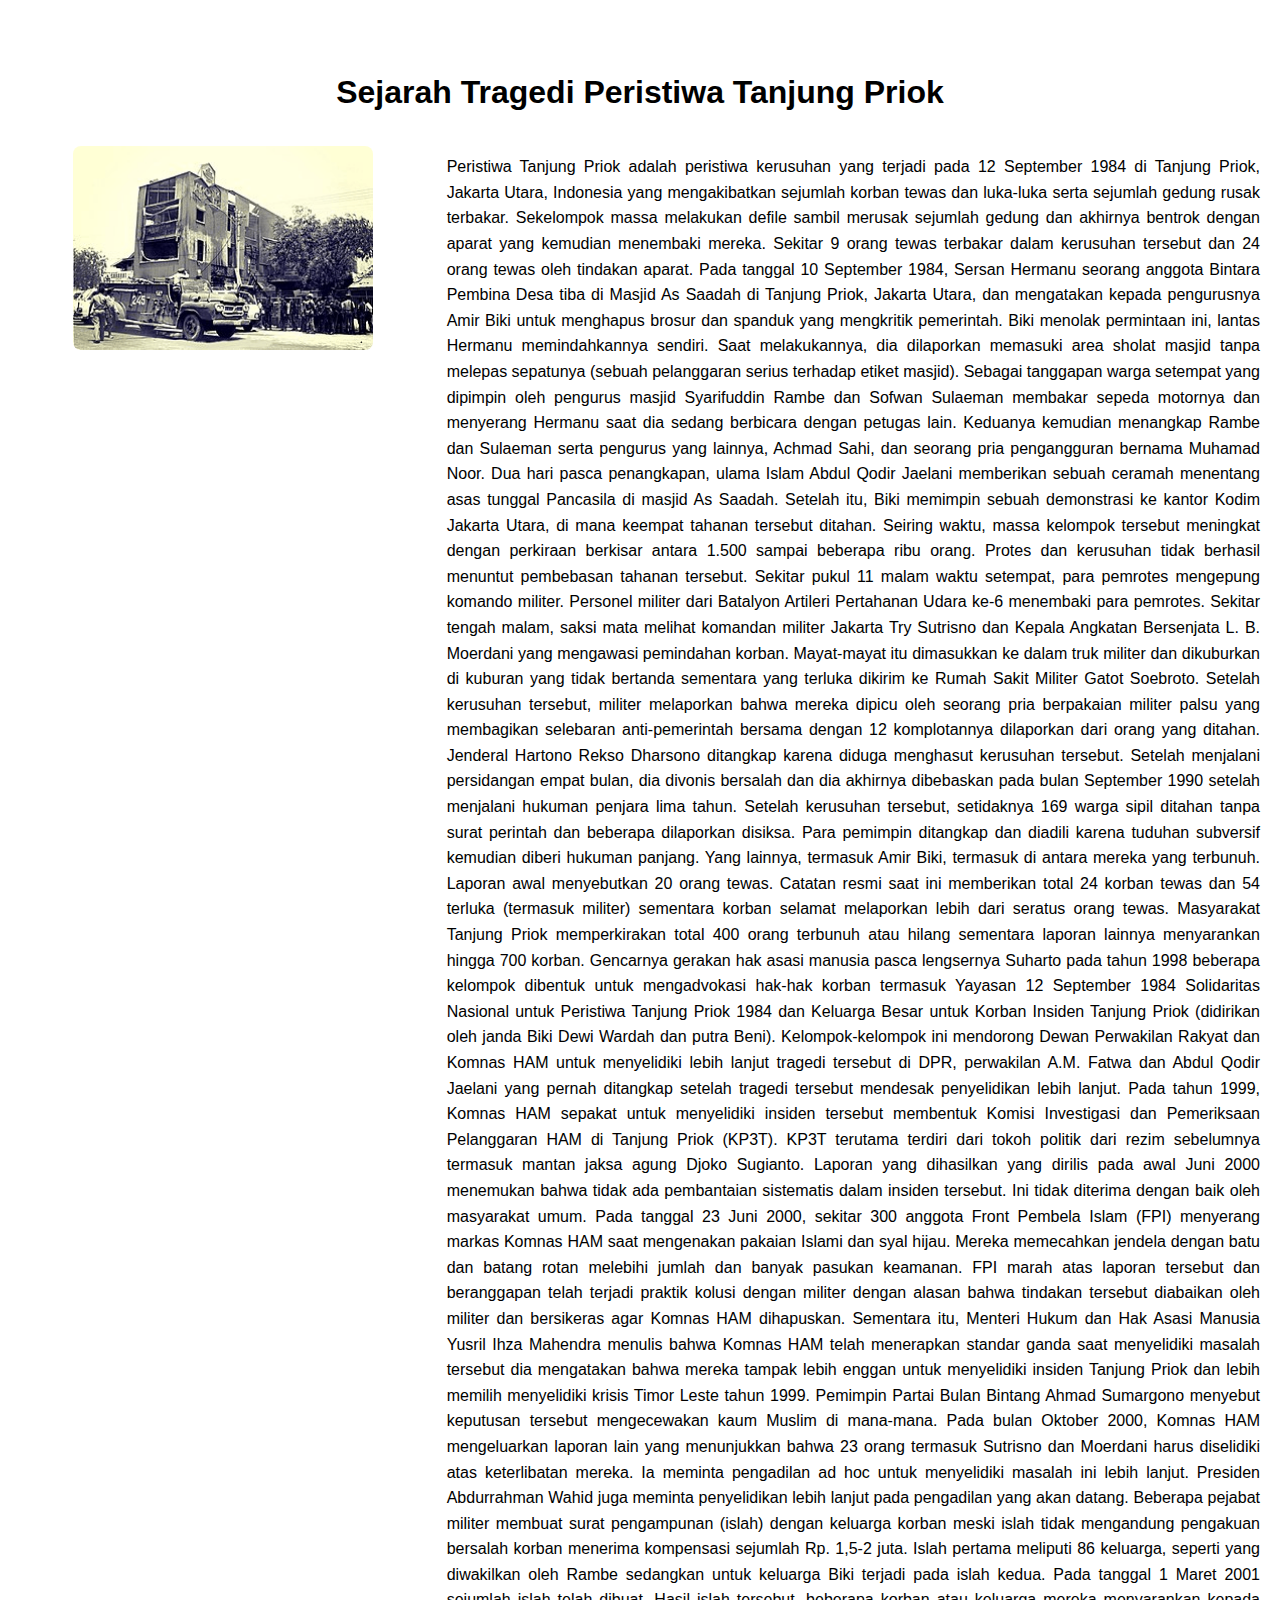
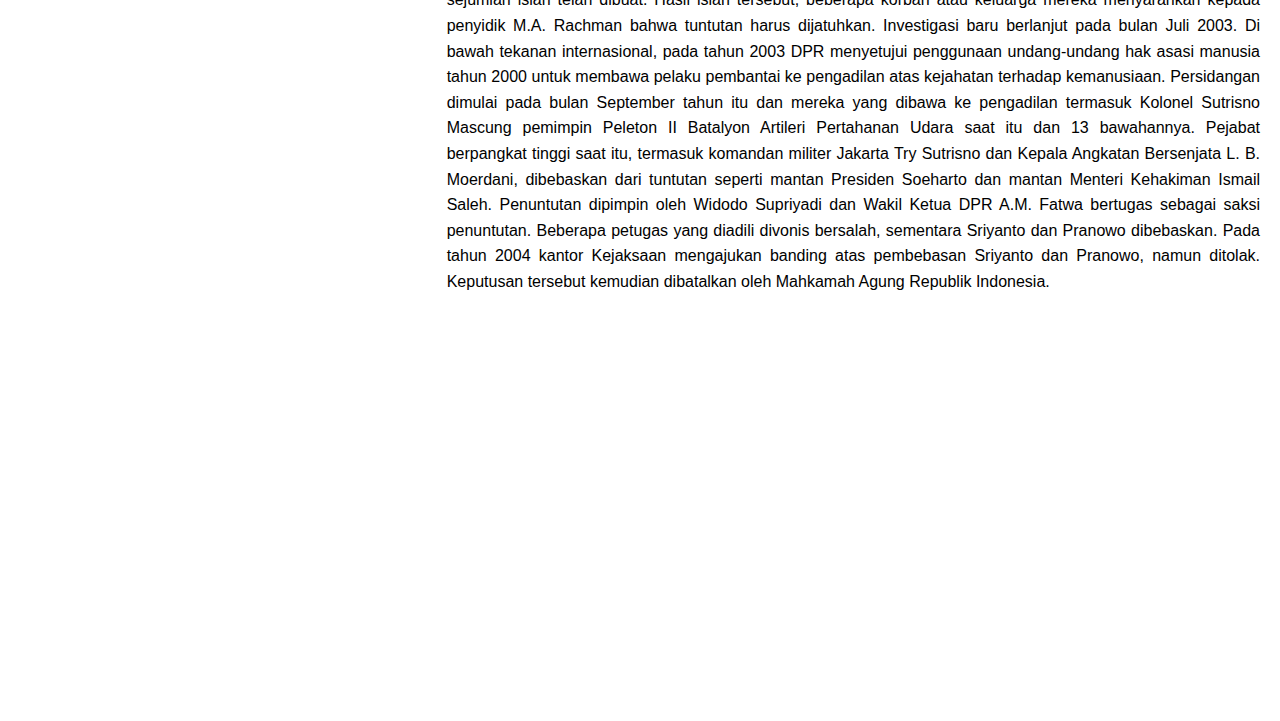
<file: index.html>
<!DOCTYPE html>
<html lang="en">
<head>
    <meta charset="UTF-8">
    <meta name="viewport" content="width=device-width, initial-scale=1.0">
    <title>8th Training</title>
        <style>
        body {
            font-family: Arial, sans-serif;
            line-height: 1.6;
            margin: 20px;
        }

        h1 {
            text-align: center;
            margin-bottom: 20px;
        }

        .container {
            display: flex;
            flex-direction: row;
            justify-content: space-between;
            align-items: flex-start;
            gap: 20px;
        }

        .image-container {
            flex: 1;
            display: flex;
            justify-content: center;
        }

        .image-container img {
            width: 100%;
            max-width: 300px;
            height: auto;
            border-radius: 8px;
        }

        .text-container {
            flex: 2;
            text-align: justify;
        }

        .text-container p {
            text-align: justify;
            text-justify: inter-word;
        }

        .video-container {
            margin-top: 30px;
            display: flex;
            justify-content: center;
        }

        .video-container iframe {
            width: 100%;
            max-width: 640px;
            height: 360px;
            border-radius: 8px;
        }

        @media (max-width: 768px) {
            .container {
                flex-direction: column;
                align-items: center;
            }

            .text-container {
                width: 100%;
            }

            .video-container iframe {
                width: 100%;
                height: 240px;
            }
        }
    </style>
</head>
<img>
<h1>Sejarah Tragedi Peristiwa Tanjung Priok</h1>
<div class="container">
    <div class="image-container">
        <img src="./300px-Tragedi_Tanjung_Priok.png" alt="Gambar Tragedi Tanjung Priok" title="Tragedi Tanjung Priok" style="float:left; margin:8px;"></img>
    </div>
    <div class="text-container">
        <p>
        Peristiwa Tanjung Priok adalah peristiwa kerusuhan yang terjadi pada 12 September 1984 di Tanjung Priok, Jakarta Utara, Indonesia yang mengakibatkan sejumlah korban tewas dan luka-luka serta sejumlah gedung rusak terbakar. 
        Sekelompok massa melakukan defile sambil merusak sejumlah gedung dan akhirnya bentrok dengan aparat yang kemudian menembaki mereka. 
        Sekitar 9 orang tewas terbakar dalam kerusuhan tersebut dan 24 orang tewas oleh tindakan aparat.
         
        Pada tanggal 10 September 1984, Sersan Hermanu seorang anggota Bintara Pembina Desa tiba di Masjid As Saadah di Tanjung Priok, Jakarta Utara, dan mengatakan kepada pengurusnya Amir Biki untuk menghapus brosur dan spanduk yang mengkritik pemerintah. 
        Biki menolak permintaan ini, lantas Hermanu memindahkannya sendiri.
        Saat melakukannya, dia dilaporkan memasuki area sholat masjid tanpa melepas sepatunya (sebuah pelanggaran serius terhadap etiket masjid).

        Sebagai tanggapan warga setempat yang dipimpin oleh pengurus masjid Syarifuddin Rambe dan Sofwan Sulaeman membakar sepeda motornya dan menyerang Hermanu saat dia sedang berbicara dengan petugas lain. 
        Keduanya kemudian menangkap Rambe dan Sulaeman serta pengurus yang lainnya, Achmad Sahi, dan seorang pria pengangguran bernama Muhamad Noor.

        Dua hari pasca penangkapan, ulama Islam Abdul Qodir Jaelani memberikan sebuah ceramah menentang asas tunggal Pancasila di masjid As Saadah.
        Setelah itu, Biki memimpin sebuah demonstrasi ke kantor Kodim Jakarta Utara, di mana keempat tahanan tersebut ditahan.
        Seiring waktu, massa kelompok tersebut meningkat dengan perkiraan berkisar antara 1.500 sampai beberapa ribu orang.

        Protes dan kerusuhan tidak berhasil menuntut pembebasan tahanan tersebut.
        Sekitar pukul 11 malam waktu setempat, para pemrotes mengepung komando militer.
        Personel militer dari Batalyon Artileri Pertahanan Udara ke-6 menembaki para pemrotes.
        Sekitar tengah malam, saksi mata melihat komandan militer Jakarta Try Sutrisno dan Kepala Angkatan Bersenjata L. B. Moerdani yang mengawasi pemindahan korban. 
        Mayat-mayat itu dimasukkan ke dalam truk militer dan dikuburkan di kuburan yang tidak bertanda sementara yang terluka dikirim ke Rumah Sakit Militer Gatot Soebroto.

        Setelah kerusuhan tersebut, militer melaporkan bahwa mereka dipicu oleh seorang pria berpakaian militer palsu yang membagikan selebaran anti-pemerintah bersama dengan 12 komplotannya dilaporkan dari orang yang ditahan.
        Jenderal Hartono Rekso Dharsono ditangkap karena diduga menghasut kerusuhan tersebut.
        Setelah menjalani persidangan empat bulan, dia divonis bersalah dan dia akhirnya dibebaskan pada bulan September 1990 setelah menjalani hukuman penjara lima tahun.

        Setelah kerusuhan tersebut, setidaknya 169 warga sipil ditahan tanpa surat perintah dan beberapa dilaporkan disiksa.
        Para pemimpin ditangkap dan diadili karena tuduhan subversif kemudian diberi hukuman panjang.
        Yang lainnya, termasuk Amir Biki, termasuk di antara mereka yang terbunuh.

        Laporan awal menyebutkan 20 orang tewas.
        Catatan resmi saat ini memberikan total 24 korban tewas dan 54 terluka (termasuk militer) sementara korban selamat melaporkan lebih dari seratus orang tewas.
        Masyarakat Tanjung Priok memperkirakan total 400 orang terbunuh atau hilang sementara laporan lainnya menyarankan hingga 700 korban.

        Gencarnya gerakan hak asasi manusia pasca lengsernya Suharto pada tahun 1998 beberapa kelompok dibentuk untuk mengadvokasi hak-hak korban termasuk Yayasan 12 September 1984 Solidaritas Nasional untuk Peristiwa Tanjung Priok 1984 dan Keluarga Besar untuk Korban Insiden Tanjung Priok (didirikan oleh janda Biki Dewi Wardah dan putra Beni).
        Kelompok-kelompok ini mendorong Dewan Perwakilan Rakyat dan Komnas HAM untuk menyelidiki lebih lanjut tragedi tersebut di DPR, perwakilan A.M. Fatwa dan Abdul Qodir Jaelani yang pernah ditangkap setelah tragedi tersebut mendesak penyelidikan lebih lanjut.
        Pada tahun 1999, Komnas HAM sepakat untuk menyelidiki insiden tersebut membentuk Komisi Investigasi dan Pemeriksaan Pelanggaran HAM di Tanjung Priok (KP3T).

        KP3T terutama terdiri dari tokoh politik dari rezim sebelumnya termasuk mantan jaksa agung Djoko Sugianto.
        Laporan yang dihasilkan yang dirilis pada awal Juni 2000 menemukan bahwa tidak ada pembantaian sistematis dalam insiden tersebut.
        Ini tidak diterima dengan baik oleh masyarakat umum. 
        Pada tanggal 23 Juni 2000, sekitar 300 anggota Front Pembela Islam (FPI) menyerang markas Komnas HAM saat mengenakan pakaian Islami dan syal hijau.
        Mereka memecahkan jendela dengan batu dan batang rotan melebihi jumlah dan banyak pasukan keamanan.
        FPI marah atas laporan tersebut dan beranggapan telah terjadi praktik kolusi dengan militer dengan alasan bahwa tindakan tersebut diabaikan oleh militer dan bersikeras agar Komnas HAM dihapuskan.
        Sementara itu, Menteri Hukum dan Hak Asasi Manusia Yusril Ihza Mahendra menulis bahwa Komnas HAM telah menerapkan standar ganda saat menyelidiki masalah tersebut dia mengatakan bahwa mereka tampak lebih enggan untuk menyelidiki insiden Tanjung Priok dan lebih memilih menyelidiki krisis Timor Leste tahun 1999.
        Pemimpin Partai Bulan Bintang Ahmad Sumargono menyebut keputusan tersebut mengecewakan kaum Muslim di mana-mana.

        Pada bulan Oktober 2000, Komnas HAM mengeluarkan laporan lain yang menunjukkan bahwa 23 orang termasuk Sutrisno dan Moerdani harus diselidiki atas keterlibatan mereka. 
        Ia meminta pengadilan ad hoc untuk menyelidiki masalah ini lebih lanjut.
        Presiden Abdurrahman Wahid juga meminta penyelidikan lebih lanjut pada pengadilan yang akan datang. 
        Beberapa pejabat militer membuat surat pengampunan (islah) dengan keluarga korban meski islah tidak mengandung pengakuan bersalah korban menerima kompensasi sejumlah Rp. 1,5-2 juta.
        Islah pertama meliputi 86 keluarga, seperti yang diwakilkan oleh Rambe sedangkan untuk keluarga Biki terjadi pada islah kedua. 
        Pada tanggal 1 Maret 2001 sejumlah islah telah dibuat.
        Hasil islah tersebut, beberapa korban atau keluarga mereka menyarankan kepada penyidik M.A. Rachman bahwa tuntutan harus dijatuhkan.
        Investigasi baru berlanjut pada bulan Juli 2003.

        Di bawah tekanan internasional, pada tahun 2003 DPR menyetujui penggunaan undang-undang hak asasi manusia tahun 2000 untuk membawa pelaku pembantai ke pengadilan atas kejahatan terhadap kemanusiaan. 
        Persidangan dimulai pada bulan September tahun itu dan mereka yang dibawa ke pengadilan termasuk Kolonel Sutrisno Mascung pemimpin Peleton II Batalyon Artileri Pertahanan Udara saat itu dan 13 bawahannya.
        Pejabat berpangkat tinggi saat itu, termasuk komandan militer Jakarta Try Sutrisno dan Kepala Angkatan Bersenjata L. B. Moerdani, dibebaskan dari tuntutan seperti mantan Presiden Soeharto dan mantan Menteri Kehakiman Ismail Saleh.
        Penuntutan dipimpin oleh Widodo Supriyadi dan Wakil Ketua DPR A.M. Fatwa bertugas sebagai saksi penuntutan.
        Beberapa petugas yang diadili divonis bersalah, sementara Sriyanto dan Pranowo dibebaskan.
        Pada tahun 2004 kantor Kejaksaan mengajukan banding atas pembebasan Sriyanto dan Pranowo, namun ditolak.
        Keputusan tersebut kemudian dibatalkan oleh Mahkamah Agung Republik Indonesia.

    </p>
</div>
</div>
<div class="video-container">
    <iframe width="560" height="315" src="https://www.youtube.com/embed/qBwXS2xi0Dc?si=rL5nAqS2SM7IqPR8" title="YouTube video player" frameborder="0" allow="accelerometer; autoplay; clipboard-write; encrypted-media; gyroscope; picture-in-picture; web-share" referrerpolicy="strict-origin-when-cross-origin" allowfullscreen></iframe>
</div>
</body>
</html>
</file>
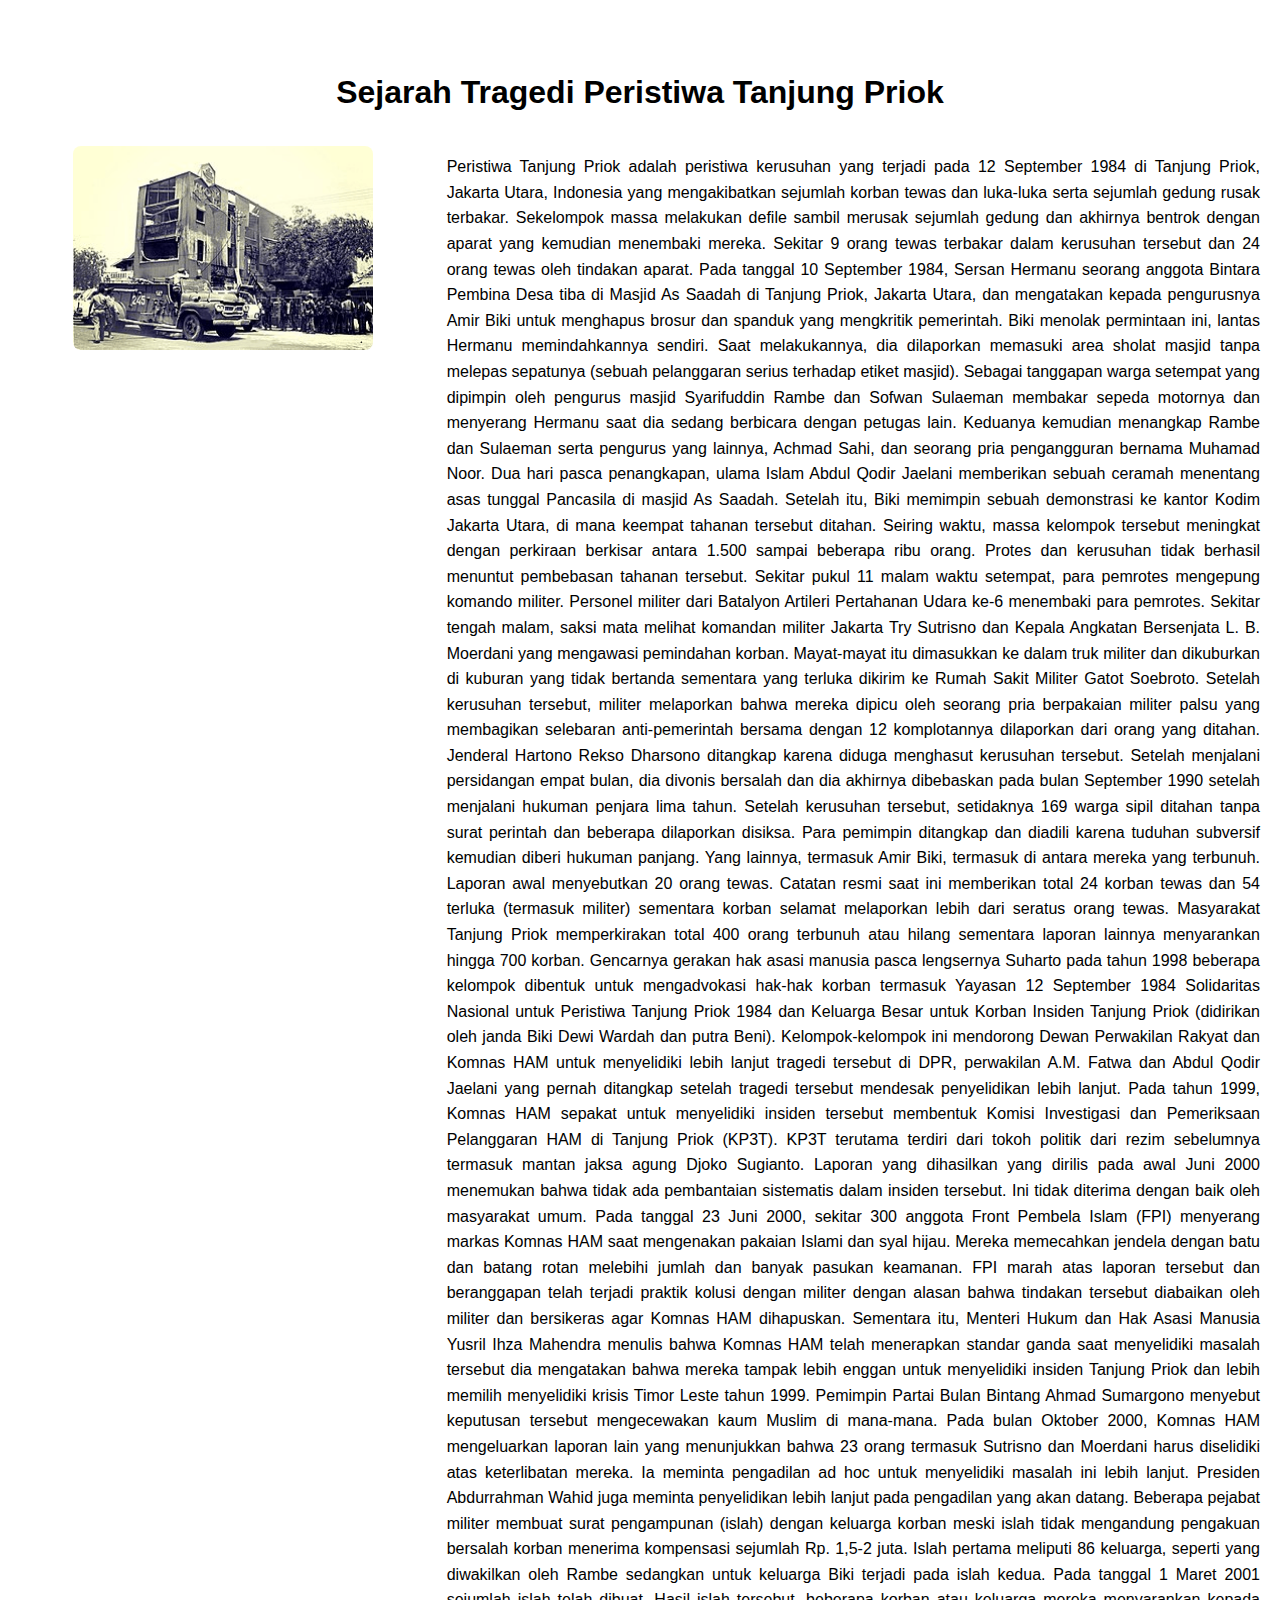
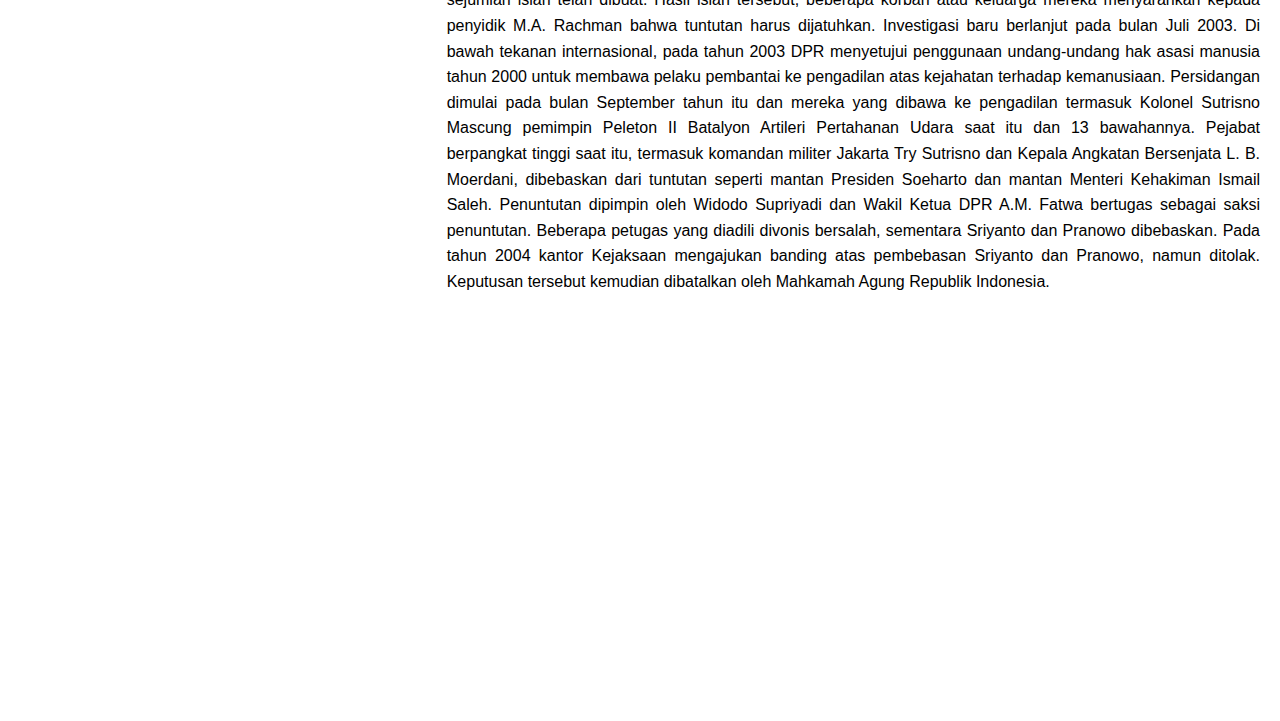
<file: 8th Training.html>
<!DOCTYPE html>
<html lang="en">
<head>
    <meta charset="UTF-8">
    <meta name="viewport" content="width=device-width, initial-scale=1.0">
    <title>8th Training</title>
        <style>
        body {
            font-family: Arial, sans-serif;
            line-height: 1.6;
            margin: 20px;
        }

        h1 {
            text-align: center;
            margin-bottom: 20px;
        }

        .container {
            display: flex;
            flex-direction: row;
            justify-content: space-between;
            align-items: flex-start;
            gap: 20px;
        }

        .image-container {
            flex: 1;
            display: flex;
            justify-content: center;
        }

        .image-container img {
            width: 100%;
            max-width: 300px;
            height: auto;
            border-radius: 8px;
        }

        .text-container {
            flex: 2;
            text-align: justify;
        }

        .text-container p {
            text-align: justify;
            text-justify: inter-word;
        }

        .video-container {
            margin-top: 30px;
            display: flex;
            justify-content: center;
        }

        .video-container iframe {
            width: 100%;
            max-width: 640px;
            height: 360px;
            border-radius: 8px;
        }

        @media (max-width: 768px) {
            .container {
                flex-direction: column;
                align-items: center;
            }

            .text-container {
                width: 100%;
            }

            .video-container iframe {
                width: 100%;
                height: 240px;
            }
        }
    </style>
</head>
<img>
<h1>Sejarah Tragedi Peristiwa Tanjung Priok</h1>
<div class="container">
    <div class="image-container">
        <img src="./300px-Tragedi_Tanjung_Priok.png" alt="Gambar Tragedi Tanjung Priok" title="Tragedi Tanjung Priok" style="float:left; margin:8px;"></img>
    </div>
    <div class="text-container">
        <p>
        Peristiwa Tanjung Priok adalah peristiwa kerusuhan yang terjadi pada 12 September 1984 di Tanjung Priok, Jakarta Utara, Indonesia yang mengakibatkan sejumlah korban tewas dan luka-luka serta sejumlah gedung rusak terbakar. 
        Sekelompok massa melakukan defile sambil merusak sejumlah gedung dan akhirnya bentrok dengan aparat yang kemudian menembaki mereka. 
        Sekitar 9 orang tewas terbakar dalam kerusuhan tersebut dan 24 orang tewas oleh tindakan aparat.
         
        Pada tanggal 10 September 1984, Sersan Hermanu seorang anggota Bintara Pembina Desa tiba di Masjid As Saadah di Tanjung Priok, Jakarta Utara, dan mengatakan kepada pengurusnya Amir Biki untuk menghapus brosur dan spanduk yang mengkritik pemerintah. 
        Biki menolak permintaan ini, lantas Hermanu memindahkannya sendiri.
        Saat melakukannya, dia dilaporkan memasuki area sholat masjid tanpa melepas sepatunya (sebuah pelanggaran serius terhadap etiket masjid).

        Sebagai tanggapan warga setempat yang dipimpin oleh pengurus masjid Syarifuddin Rambe dan Sofwan Sulaeman membakar sepeda motornya dan menyerang Hermanu saat dia sedang berbicara dengan petugas lain. 
        Keduanya kemudian menangkap Rambe dan Sulaeman serta pengurus yang lainnya, Achmad Sahi, dan seorang pria pengangguran bernama Muhamad Noor.

        Dua hari pasca penangkapan, ulama Islam Abdul Qodir Jaelani memberikan sebuah ceramah menentang asas tunggal Pancasila di masjid As Saadah.
        Setelah itu, Biki memimpin sebuah demonstrasi ke kantor Kodim Jakarta Utara, di mana keempat tahanan tersebut ditahan.
        Seiring waktu, massa kelompok tersebut meningkat dengan perkiraan berkisar antara 1.500 sampai beberapa ribu orang.

        Protes dan kerusuhan tidak berhasil menuntut pembebasan tahanan tersebut.
        Sekitar pukul 11 malam waktu setempat, para pemrotes mengepung komando militer.
        Personel militer dari Batalyon Artileri Pertahanan Udara ke-6 menembaki para pemrotes.
        Sekitar tengah malam, saksi mata melihat komandan militer Jakarta Try Sutrisno dan Kepala Angkatan Bersenjata L. B. Moerdani yang mengawasi pemindahan korban. 
        Mayat-mayat itu dimasukkan ke dalam truk militer dan dikuburkan di kuburan yang tidak bertanda sementara yang terluka dikirim ke Rumah Sakit Militer Gatot Soebroto.

        Setelah kerusuhan tersebut, militer melaporkan bahwa mereka dipicu oleh seorang pria berpakaian militer palsu yang membagikan selebaran anti-pemerintah bersama dengan 12 komplotannya dilaporkan dari orang yang ditahan.
        Jenderal Hartono Rekso Dharsono ditangkap karena diduga menghasut kerusuhan tersebut.
        Setelah menjalani persidangan empat bulan, dia divonis bersalah dan dia akhirnya dibebaskan pada bulan September 1990 setelah menjalani hukuman penjara lima tahun.

        Setelah kerusuhan tersebut, setidaknya 169 warga sipil ditahan tanpa surat perintah dan beberapa dilaporkan disiksa.
        Para pemimpin ditangkap dan diadili karena tuduhan subversif kemudian diberi hukuman panjang.
        Yang lainnya, termasuk Amir Biki, termasuk di antara mereka yang terbunuh.

        Laporan awal menyebutkan 20 orang tewas.
        Catatan resmi saat ini memberikan total 24 korban tewas dan 54 terluka (termasuk militer) sementara korban selamat melaporkan lebih dari seratus orang tewas.
        Masyarakat Tanjung Priok memperkirakan total 400 orang terbunuh atau hilang sementara laporan lainnya menyarankan hingga 700 korban.

        Gencarnya gerakan hak asasi manusia pasca lengsernya Suharto pada tahun 1998 beberapa kelompok dibentuk untuk mengadvokasi hak-hak korban termasuk Yayasan 12 September 1984 Solidaritas Nasional untuk Peristiwa Tanjung Priok 1984 dan Keluarga Besar untuk Korban Insiden Tanjung Priok (didirikan oleh janda Biki Dewi Wardah dan putra Beni).
        Kelompok-kelompok ini mendorong Dewan Perwakilan Rakyat dan Komnas HAM untuk menyelidiki lebih lanjut tragedi tersebut di DPR, perwakilan A.M. Fatwa dan Abdul Qodir Jaelani yang pernah ditangkap setelah tragedi tersebut mendesak penyelidikan lebih lanjut.
        Pada tahun 1999, Komnas HAM sepakat untuk menyelidiki insiden tersebut membentuk Komisi Investigasi dan Pemeriksaan Pelanggaran HAM di Tanjung Priok (KP3T).

        KP3T terutama terdiri dari tokoh politik dari rezim sebelumnya termasuk mantan jaksa agung Djoko Sugianto.
        Laporan yang dihasilkan yang dirilis pada awal Juni 2000 menemukan bahwa tidak ada pembantaian sistematis dalam insiden tersebut.
        Ini tidak diterima dengan baik oleh masyarakat umum. 
        Pada tanggal 23 Juni 2000, sekitar 300 anggota Front Pembela Islam (FPI) menyerang markas Komnas HAM saat mengenakan pakaian Islami dan syal hijau.
        Mereka memecahkan jendela dengan batu dan batang rotan melebihi jumlah dan banyak pasukan keamanan.
        FPI marah atas laporan tersebut dan beranggapan telah terjadi praktik kolusi dengan militer dengan alasan bahwa tindakan tersebut diabaikan oleh militer dan bersikeras agar Komnas HAM dihapuskan.
        Sementara itu, Menteri Hukum dan Hak Asasi Manusia Yusril Ihza Mahendra menulis bahwa Komnas HAM telah menerapkan standar ganda saat menyelidiki masalah tersebut dia mengatakan bahwa mereka tampak lebih enggan untuk menyelidiki insiden Tanjung Priok dan lebih memilih menyelidiki krisis Timor Leste tahun 1999.
        Pemimpin Partai Bulan Bintang Ahmad Sumargono menyebut keputusan tersebut mengecewakan kaum Muslim di mana-mana.

        Pada bulan Oktober 2000, Komnas HAM mengeluarkan laporan lain yang menunjukkan bahwa 23 orang termasuk Sutrisno dan Moerdani harus diselidiki atas keterlibatan mereka. 
        Ia meminta pengadilan ad hoc untuk menyelidiki masalah ini lebih lanjut.
        Presiden Abdurrahman Wahid juga meminta penyelidikan lebih lanjut pada pengadilan yang akan datang. 
        Beberapa pejabat militer membuat surat pengampunan (islah) dengan keluarga korban meski islah tidak mengandung pengakuan bersalah korban menerima kompensasi sejumlah Rp. 1,5-2 juta.
        Islah pertama meliputi 86 keluarga, seperti yang diwakilkan oleh Rambe sedangkan untuk keluarga Biki terjadi pada islah kedua. 
        Pada tanggal 1 Maret 2001 sejumlah islah telah dibuat.
        Hasil islah tersebut, beberapa korban atau keluarga mereka menyarankan kepada penyidik M.A. Rachman bahwa tuntutan harus dijatuhkan.
        Investigasi baru berlanjut pada bulan Juli 2003.

        Di bawah tekanan internasional, pada tahun 2003 DPR menyetujui penggunaan undang-undang hak asasi manusia tahun 2000 untuk membawa pelaku pembantai ke pengadilan atas kejahatan terhadap kemanusiaan. 
        Persidangan dimulai pada bulan September tahun itu dan mereka yang dibawa ke pengadilan termasuk Kolonel Sutrisno Mascung pemimpin Peleton II Batalyon Artileri Pertahanan Udara saat itu dan 13 bawahannya.
        Pejabat berpangkat tinggi saat itu, termasuk komandan militer Jakarta Try Sutrisno dan Kepala Angkatan Bersenjata L. B. Moerdani, dibebaskan dari tuntutan seperti mantan Presiden Soeharto dan mantan Menteri Kehakiman Ismail Saleh.
        Penuntutan dipimpin oleh Widodo Supriyadi dan Wakil Ketua DPR A.M. Fatwa bertugas sebagai saksi penuntutan.
        Beberapa petugas yang diadili divonis bersalah, sementara Sriyanto dan Pranowo dibebaskan.
        Pada tahun 2004 kantor Kejaksaan mengajukan banding atas pembebasan Sriyanto dan Pranowo, namun ditolak.
        Keputusan tersebut kemudian dibatalkan oleh Mahkamah Agung Republik Indonesia.

    </p>
</div>
</div>
<div class="video-container">
    <iframe width="560" height="315" src="https://www.youtube.com/embed/Na-1dpfbQhg?si=aaIkBdSqNBiyDDXz" title="YouTube video player" frameborder="0" allow="accelerometer; autoplay; clipboard-write; encrypted-media; gyroscope; picture-in-picture; web-share" referrerpolicy="strict-origin-when-cross-origin" allowfullscreen></iframe>
</div>
</body>
</html>
</file>
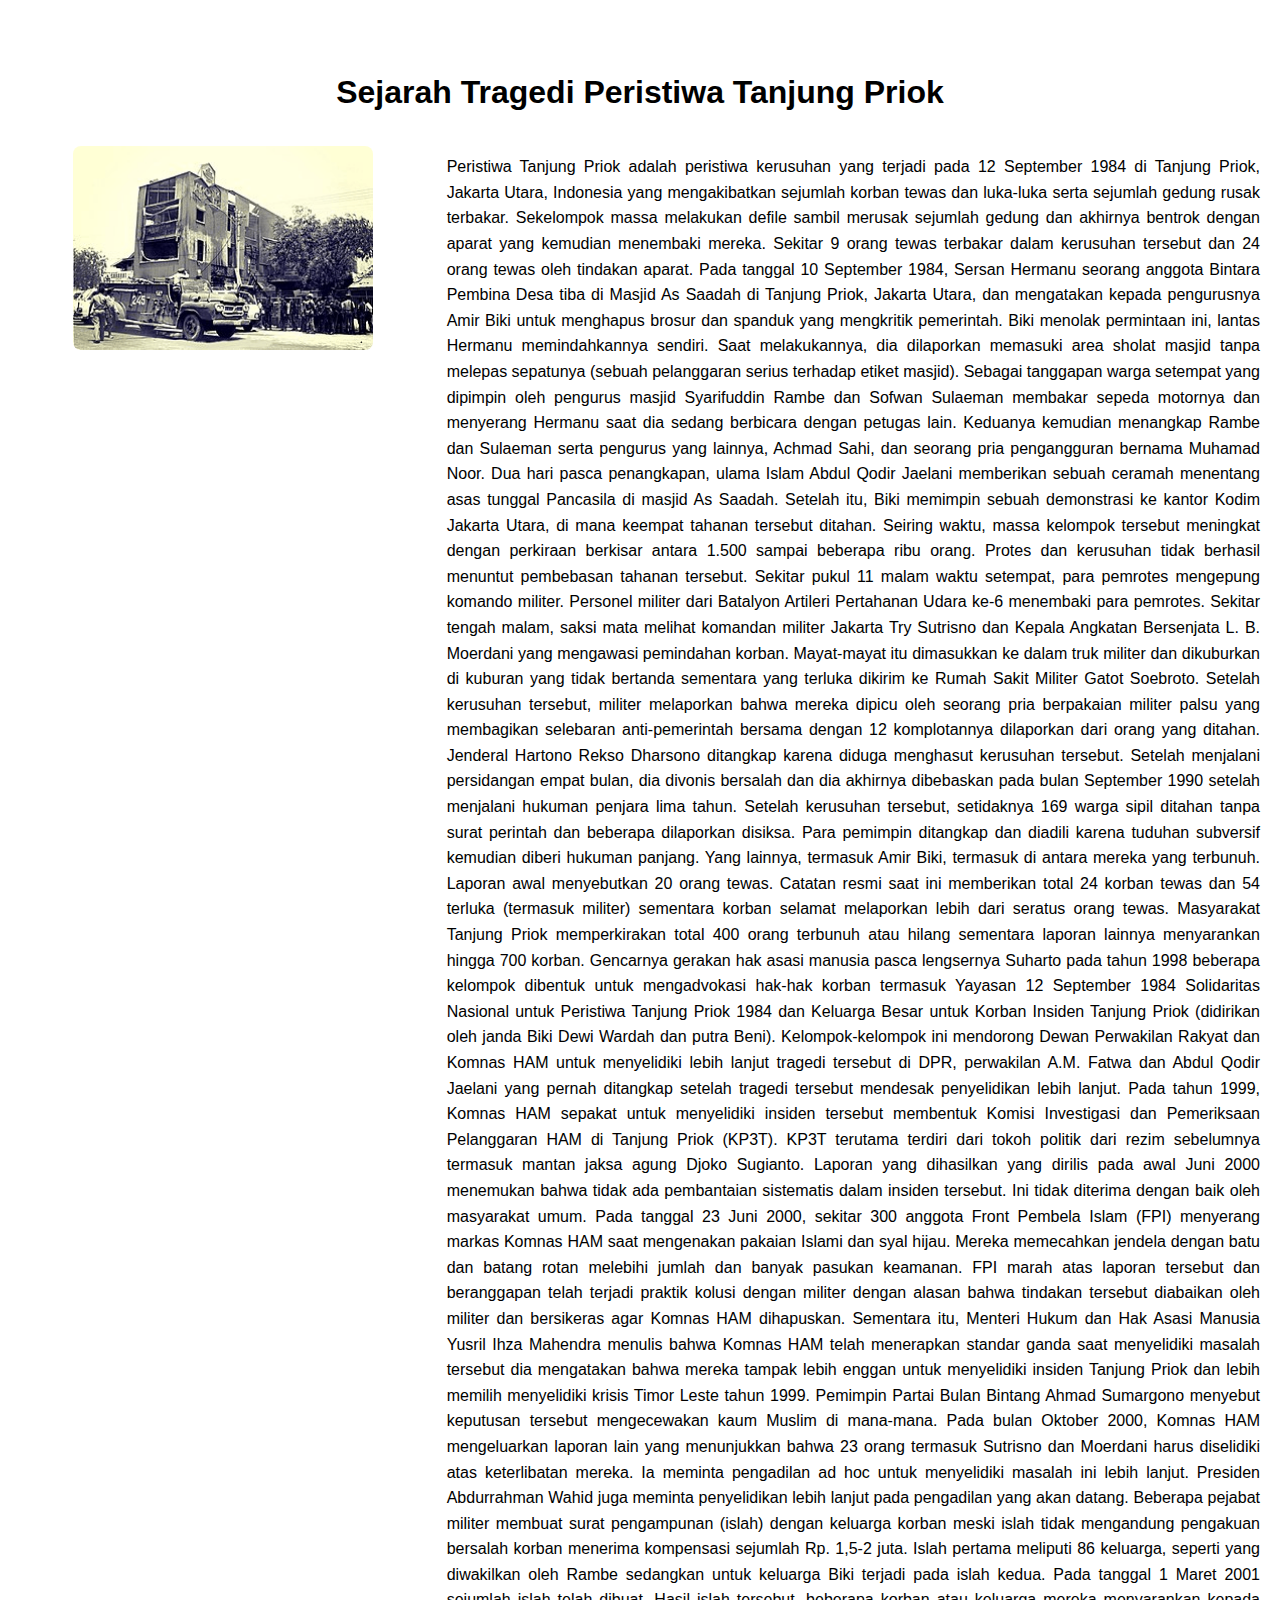
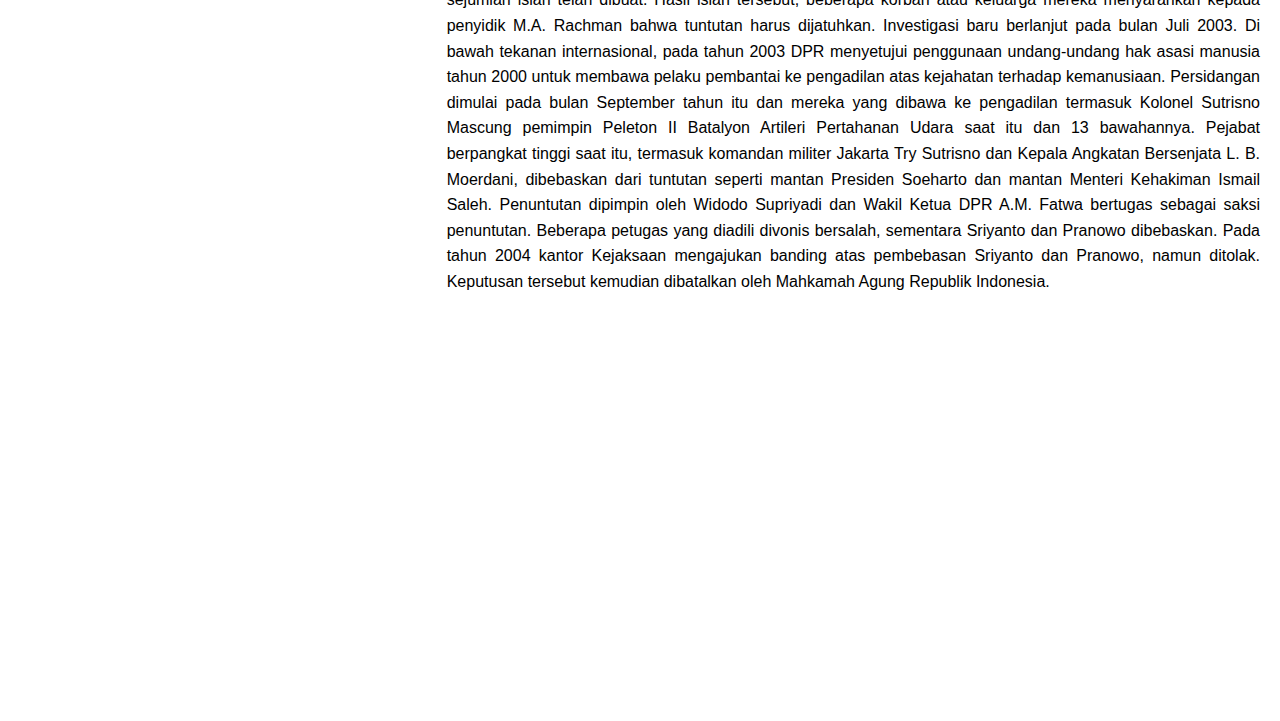
<file: Tugas.html>
<!DOCTYPE html>
<html lang="en">
<head>
    <meta charset="UTF-8">
    <meta name="viewport" content="width=device-width, initial-scale=1.0">
    <title>8th Training</title>
        <style>
        body {
            font-family: Arial, sans-serif;
            line-height: 1.6;
            margin: 20px;
        }

        h1 {
            text-align: center;
            margin-bottom: 20px;
        }

        .container {
            display: flex;
            flex-direction: row;
            justify-content: space-between;
            align-items: flex-start;
            gap: 20px;
        }

        .image-container {
            flex: 1;
            display: flex;
            justify-content: center;
        }

        .image-container img {
            width: 100%;
            max-width: 300px;
            height: auto;
            border-radius: 8px;
        }

        .text-container {
            flex: 2;
            text-align: justify;
        }

        .text-container p {
            text-align: justify;
            text-justify: inter-word;
        }

        .video-container {
            margin-top: 30px;
            display: flex;
            justify-content: center;
        }

        .video-container iframe {
            width: 100%;
            max-width: 640px;
            height: 360px;
            border-radius: 8px;
        }

        @media (max-width: 768px) {
            .container {
                flex-direction: column;
                align-items: center;
            }

            .text-container {
                width: 100%;
            }

            .video-container iframe {
                width: 100%;
                height: 240px;
            }
        }
    </style>
</head>
<img>
<h1>Sejarah Tragedi Peristiwa Tanjung Priok</h1>
<div class="container">
    <div class="image-container">
        <img src="./300px-Tragedi_Tanjung_Priok.png" alt="Gambar Tragedi Tanjung Priok" title="Tragedi Tanjung Priok" style="float:left; margin:8px;"></img>
    </div>
    <div class="text-container">
        <p>
        Peristiwa Tanjung Priok adalah peristiwa kerusuhan yang terjadi pada 12 September 1984 di Tanjung Priok, Jakarta Utara, Indonesia yang mengakibatkan sejumlah korban tewas dan luka-luka serta sejumlah gedung rusak terbakar. 
        Sekelompok massa melakukan defile sambil merusak sejumlah gedung dan akhirnya bentrok dengan aparat yang kemudian menembaki mereka. 
        Sekitar 9 orang tewas terbakar dalam kerusuhan tersebut dan 24 orang tewas oleh tindakan aparat.
         
        Pada tanggal 10 September 1984, Sersan Hermanu seorang anggota Bintara Pembina Desa tiba di Masjid As Saadah di Tanjung Priok, Jakarta Utara, dan mengatakan kepada pengurusnya Amir Biki untuk menghapus brosur dan spanduk yang mengkritik pemerintah. 
        Biki menolak permintaan ini, lantas Hermanu memindahkannya sendiri.
        Saat melakukannya, dia dilaporkan memasuki area sholat masjid tanpa melepas sepatunya (sebuah pelanggaran serius terhadap etiket masjid).

        Sebagai tanggapan warga setempat yang dipimpin oleh pengurus masjid Syarifuddin Rambe dan Sofwan Sulaeman membakar sepeda motornya dan menyerang Hermanu saat dia sedang berbicara dengan petugas lain. 
        Keduanya kemudian menangkap Rambe dan Sulaeman serta pengurus yang lainnya, Achmad Sahi, dan seorang pria pengangguran bernama Muhamad Noor.

        Dua hari pasca penangkapan, ulama Islam Abdul Qodir Jaelani memberikan sebuah ceramah menentang asas tunggal Pancasila di masjid As Saadah.
        Setelah itu, Biki memimpin sebuah demonstrasi ke kantor Kodim Jakarta Utara, di mana keempat tahanan tersebut ditahan.
        Seiring waktu, massa kelompok tersebut meningkat dengan perkiraan berkisar antara 1.500 sampai beberapa ribu orang.

        Protes dan kerusuhan tidak berhasil menuntut pembebasan tahanan tersebut.
        Sekitar pukul 11 malam waktu setempat, para pemrotes mengepung komando militer.
        Personel militer dari Batalyon Artileri Pertahanan Udara ke-6 menembaki para pemrotes.
        Sekitar tengah malam, saksi mata melihat komandan militer Jakarta Try Sutrisno dan Kepala Angkatan Bersenjata L. B. Moerdani yang mengawasi pemindahan korban. 
        Mayat-mayat itu dimasukkan ke dalam truk militer dan dikuburkan di kuburan yang tidak bertanda sementara yang terluka dikirim ke Rumah Sakit Militer Gatot Soebroto.

        Setelah kerusuhan tersebut, militer melaporkan bahwa mereka dipicu oleh seorang pria berpakaian militer palsu yang membagikan selebaran anti-pemerintah bersama dengan 12 komplotannya dilaporkan dari orang yang ditahan.
        Jenderal Hartono Rekso Dharsono ditangkap karena diduga menghasut kerusuhan tersebut.
        Setelah menjalani persidangan empat bulan, dia divonis bersalah dan dia akhirnya dibebaskan pada bulan September 1990 setelah menjalani hukuman penjara lima tahun.

        Setelah kerusuhan tersebut, setidaknya 169 warga sipil ditahan tanpa surat perintah dan beberapa dilaporkan disiksa.
        Para pemimpin ditangkap dan diadili karena tuduhan subversif kemudian diberi hukuman panjang.
        Yang lainnya, termasuk Amir Biki, termasuk di antara mereka yang terbunuh.

        Laporan awal menyebutkan 20 orang tewas.
        Catatan resmi saat ini memberikan total 24 korban tewas dan 54 terluka (termasuk militer) sementara korban selamat melaporkan lebih dari seratus orang tewas.
        Masyarakat Tanjung Priok memperkirakan total 400 orang terbunuh atau hilang sementara laporan lainnya menyarankan hingga 700 korban.

        Gencarnya gerakan hak asasi manusia pasca lengsernya Suharto pada tahun 1998 beberapa kelompok dibentuk untuk mengadvokasi hak-hak korban termasuk Yayasan 12 September 1984 Solidaritas Nasional untuk Peristiwa Tanjung Priok 1984 dan Keluarga Besar untuk Korban Insiden Tanjung Priok (didirikan oleh janda Biki Dewi Wardah dan putra Beni).
        Kelompok-kelompok ini mendorong Dewan Perwakilan Rakyat dan Komnas HAM untuk menyelidiki lebih lanjut tragedi tersebut di DPR, perwakilan A.M. Fatwa dan Abdul Qodir Jaelani yang pernah ditangkap setelah tragedi tersebut mendesak penyelidikan lebih lanjut.
        Pada tahun 1999, Komnas HAM sepakat untuk menyelidiki insiden tersebut membentuk Komisi Investigasi dan Pemeriksaan Pelanggaran HAM di Tanjung Priok (KP3T).

        KP3T terutama terdiri dari tokoh politik dari rezim sebelumnya termasuk mantan jaksa agung Djoko Sugianto.
        Laporan yang dihasilkan yang dirilis pada awal Juni 2000 menemukan bahwa tidak ada pembantaian sistematis dalam insiden tersebut.
        Ini tidak diterima dengan baik oleh masyarakat umum. 
        Pada tanggal 23 Juni 2000, sekitar 300 anggota Front Pembela Islam (FPI) menyerang markas Komnas HAM saat mengenakan pakaian Islami dan syal hijau.
        Mereka memecahkan jendela dengan batu dan batang rotan melebihi jumlah dan banyak pasukan keamanan.
        FPI marah atas laporan tersebut dan beranggapan telah terjadi praktik kolusi dengan militer dengan alasan bahwa tindakan tersebut diabaikan oleh militer dan bersikeras agar Komnas HAM dihapuskan.
        Sementara itu, Menteri Hukum dan Hak Asasi Manusia Yusril Ihza Mahendra menulis bahwa Komnas HAM telah menerapkan standar ganda saat menyelidiki masalah tersebut dia mengatakan bahwa mereka tampak lebih enggan untuk menyelidiki insiden Tanjung Priok dan lebih memilih menyelidiki krisis Timor Leste tahun 1999.
        Pemimpin Partai Bulan Bintang Ahmad Sumargono menyebut keputusan tersebut mengecewakan kaum Muslim di mana-mana.

        Pada bulan Oktober 2000, Komnas HAM mengeluarkan laporan lain yang menunjukkan bahwa 23 orang termasuk Sutrisno dan Moerdani harus diselidiki atas keterlibatan mereka. 
        Ia meminta pengadilan ad hoc untuk menyelidiki masalah ini lebih lanjut.
        Presiden Abdurrahman Wahid juga meminta penyelidikan lebih lanjut pada pengadilan yang akan datang. 
        Beberapa pejabat militer membuat surat pengampunan (islah) dengan keluarga korban meski islah tidak mengandung pengakuan bersalah korban menerima kompensasi sejumlah Rp. 1,5-2 juta.
        Islah pertama meliputi 86 keluarga, seperti yang diwakilkan oleh Rambe sedangkan untuk keluarga Biki terjadi pada islah kedua. 
        Pada tanggal 1 Maret 2001 sejumlah islah telah dibuat.
        Hasil islah tersebut, beberapa korban atau keluarga mereka menyarankan kepada penyidik M.A. Rachman bahwa tuntutan harus dijatuhkan.
        Investigasi baru berlanjut pada bulan Juli 2003.

        Di bawah tekanan internasional, pada tahun 2003 DPR menyetujui penggunaan undang-undang hak asasi manusia tahun 2000 untuk membawa pelaku pembantai ke pengadilan atas kejahatan terhadap kemanusiaan. 
        Persidangan dimulai pada bulan September tahun itu dan mereka yang dibawa ke pengadilan termasuk Kolonel Sutrisno Mascung pemimpin Peleton II Batalyon Artileri Pertahanan Udara saat itu dan 13 bawahannya.
        Pejabat berpangkat tinggi saat itu, termasuk komandan militer Jakarta Try Sutrisno dan Kepala Angkatan Bersenjata L. B. Moerdani, dibebaskan dari tuntutan seperti mantan Presiden Soeharto dan mantan Menteri Kehakiman Ismail Saleh.
        Penuntutan dipimpin oleh Widodo Supriyadi dan Wakil Ketua DPR A.M. Fatwa bertugas sebagai saksi penuntutan.
        Beberapa petugas yang diadili divonis bersalah, sementara Sriyanto dan Pranowo dibebaskan.
        Pada tahun 2004 kantor Kejaksaan mengajukan banding atas pembebasan Sriyanto dan Pranowo, namun ditolak.
        Keputusan tersebut kemudian dibatalkan oleh Mahkamah Agung Republik Indonesia.

    </p>
</div>
</div>
<div class="video-container">
    <iframe width="560" height="315" src="https://www.youtube.com/embed/qBwXS2xi0Dc?si=rL5nAqS2SM7IqPR8" title="YouTube video player" frameborder="0" allow="accelerometer; autoplay; clipboard-write; encrypted-media; gyroscope; picture-in-picture; web-share" referrerpolicy="strict-origin-when-cross-origin" allowfullscreen></iframe>
</div>
</body>
</html>
</file>
